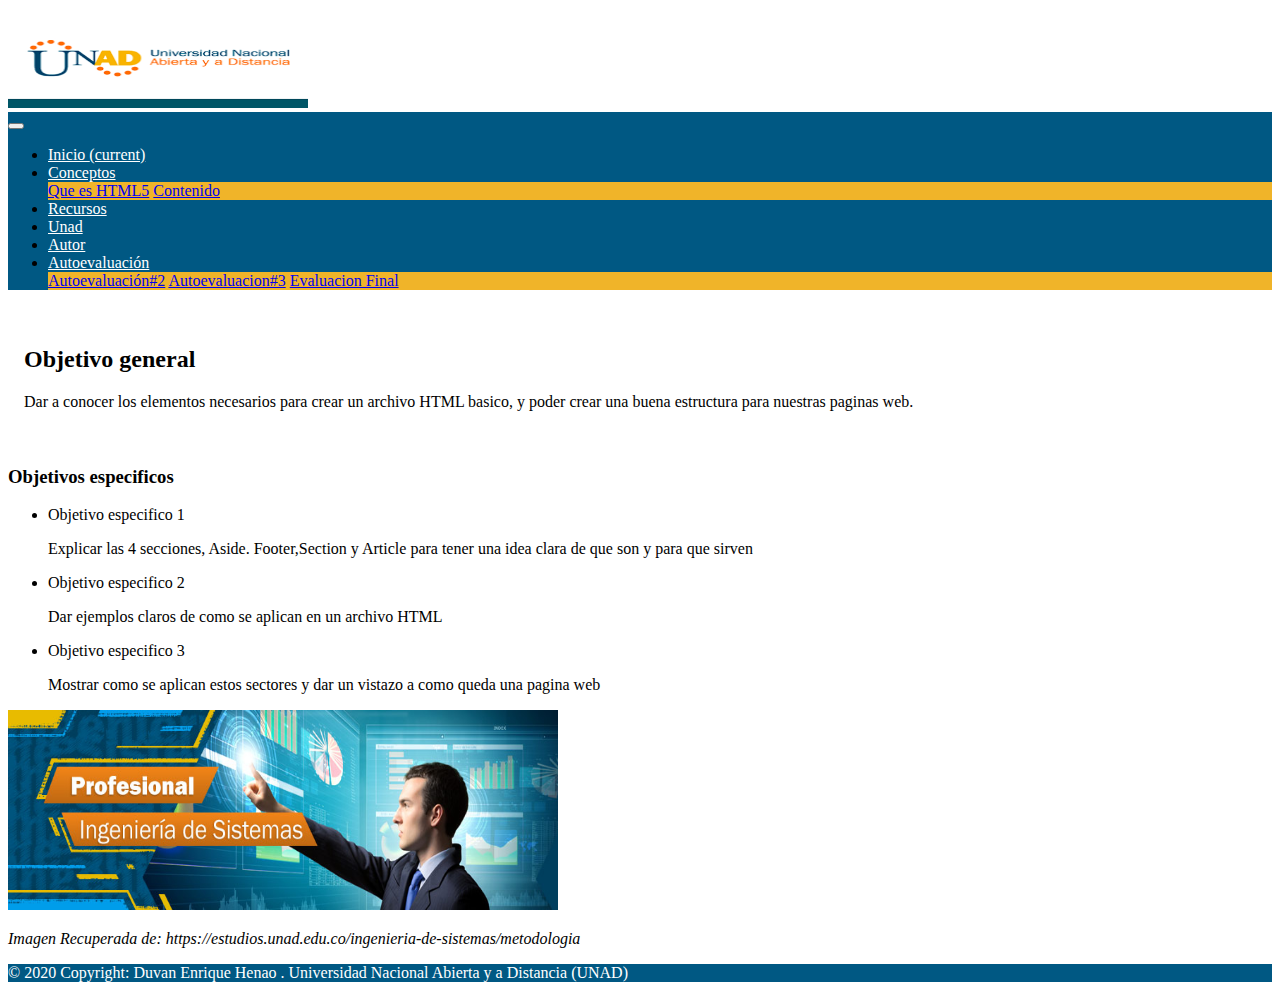
<file: index.html>
<!DOCTYPE html>
	<html>
	<head>
	    <!-- Required meta tags -->
	    <meta charset="utf-8">
	    <meta name="viewport" content="width=device-width, initial-scale=1, shrink-to-fit=no">

	    <!-- Bootstrap CSS -->
	    <link rel="stylesheet" href="https://cdn.jsdelivr.net/npm/bootstrap@4.5.3/dist/css/bootstrap.min.css" integrity="sha384-TX8t27EcRE3e/ihU7zmQxVncDAy5uIKz4rEkgIXeMed4M0jlfIDPvg6uqKI2xXr2" crossorigin="anonymous">
	    <link rel="stylesheet" type="text/css" href="style.css">
	    <title>DSW</title>
    </head>
        <div class="text-center">
            <img width="300" height="100" src="img/unad.png">
        </div>
	<body>
	    <div class="container mt-4">
	        <div class="row">
		        <div class="col-sm-12">
		        	<header>
		        		<nav class="navbar navbar-expand-lg navbar-light bg-light">              	    
				      		<button class="navbar-toggler" type="button" data-toggle="collapse" 
				              data-target="#navbarSupportedContent" aria-controls="navbarSupportedContent" 
				              aria-expanded="false" aria-label="Toggle navigation">
				              <span class="navbar-toggler-icon"></span>
				            </button>
				      		<div class="collapse navbar-collapse text-right" id="navbarSupportedContent">
				                <ul class="nav justify-content-end mr-auto">
					                <li class="nav-item active">
					                  <a class="nav-link navbar-text" href="index.html">Inicio <span class="sr-only">(current)</span></a>
					                </li>
					                <li class="nav-item dropdown">
					                    <a class="nav-link dropdown-toggle navbar-text" href="#" id="navbarDropdown" role="button" 
					                       data-toggle="dropdown" aria-haspopup="true" aria-expanded="false">
					                      Conceptos
					                    </a>
					                    <div id="dropdownmenu" class="dropdown-menu" aria-labelledby="navbarDropdown">
					                      <a class="dropdown-item" href="conceptos.html">Que es HTML5</a>
					                      <a class="dropdown-item" href="contenido.html">Contenido</a>
					                    </div>
					                </li>
					                <li class="nav-item">
					                  <a class="nav-link navbar-text" href="recursos.html">Recursos</a>
                                    </li>
                                    <li class="nav-item">
                                        <a class="nav-link navbar-text" href="Unad.html">Unad</a>
                                      </li>
					                <li class="nav-item">
					                  <a class="nav-link navbar-text" href="autor.html">Autor</a>
					                </li>   
					                <li class="nav-item dropdown">
					                    <a class="nav-link dropdown-toggle navbar-text" href="#" id="navbarDropdown" role="button" 
					                       data-toggle="dropdown" aria-haspopup="true" aria-expanded="false">
					                      Autoevaluación
					                    </a>
					                    <div id="dropdownmenu" class="dropdown-menu" aria-labelledby="navbarDropdown">
					                      <a class="dropdown-item" href="autoevualcion1.html">Autoevaluación#2</a>
										  <a class="dropdown-item" href="autoevaluacion2.html">Autoevaluacion#3</a>
										  <a class="dropdown-item" href="evaluacionfinal.html">Evaluacion Final</a>
										  
					                    </div>
                                    </li>


				                </ul>
				               
				              
				            </div>
			            </nav>	
		        	</header>
		            
		        </div>
	        </div>
	        <div class="row mt-4">
	        	<div id="objetivogeneral" class="col-sm-5 objetivos">
                    <h2>Objetivo general</h2>
                    <p>Dar a conocer los elementos necesarios para crear un archivo HTML basico, y poder 
                        crear una buena estructura para nuestras paginas web.
                    </p>
	        	</div>
	        	<div id="objetivoespecifico" class="col-sm-5 objetivos">
                    <h3>Objetivos especificos</h3>
                    <ul>
                        <li>Objetivo especifico 1</li>
                        <p>Explicar las 4 secciones, Aside. Footer,Section y Article para tener una idea clara
                            de que son y para que sirven </p>
                        <li>Objetivo especifico 2</li>
                        <p>Dar ejemplos claros de como se aplican en un archivo HTML</p>
                        <li>Objetivo especifico 3</li>
                        <p>Mostrar como se aplican estos sectores y dar un vistazo a como queda una pagina web</p>
                    </ul>
	        	</div>
            </div>
            <div class="text-center">
                <img width="550" height="200" src="img/sistemas.jpg">
                <p><em class="img_cite">Imagen Recuperada de: https://estudios.unad.edu.co/ingenieria-de-sistemas/metodologia</em></p>
            </div>
		<footer>
		  <div class="fondocopyright text-center">© 2020 Copyright:
		    Duvan Enrique Henao . Universidad Nacional Abierta y a Distancia (UNAD)
		  </div>

		</footer>

        </div>
        <script src="https://code.jquery.com/jquery-3.5.1.slim.min.js" integrity="sha384-DfXdz2htPH0lsSSs5nCTpuj/zy4C+OGpamoFVy38MVBnE+IbbVYUew+OrCXaRkfj" crossorigin="anonymous"></script>
	    <script src="https://cdn.jsdelivr.net/npm/popper.js@1.16.1/dist/umd/popper.min.js" integrity="sha384-9/reFTGAW83EW2RDu2S0VKaIzap3H66lZH81PoYlFhbGU+6BZp6G7niu735Sk7lN" crossorigin="anonymous"></script>
	    <script src="https://cdn.jsdelivr.net/npm/bootstrap@4.5.3/dist/js/bootstrap.min.js" integrity="sha384-w1Q4orYjBQndcko6MimVbzY0tgp4pWB4lZ7lr30WKz0vr/aWKhXdBNmNb5D92v7s" crossorigin="anonymous"></script>
	</body>
	</html>
</file>
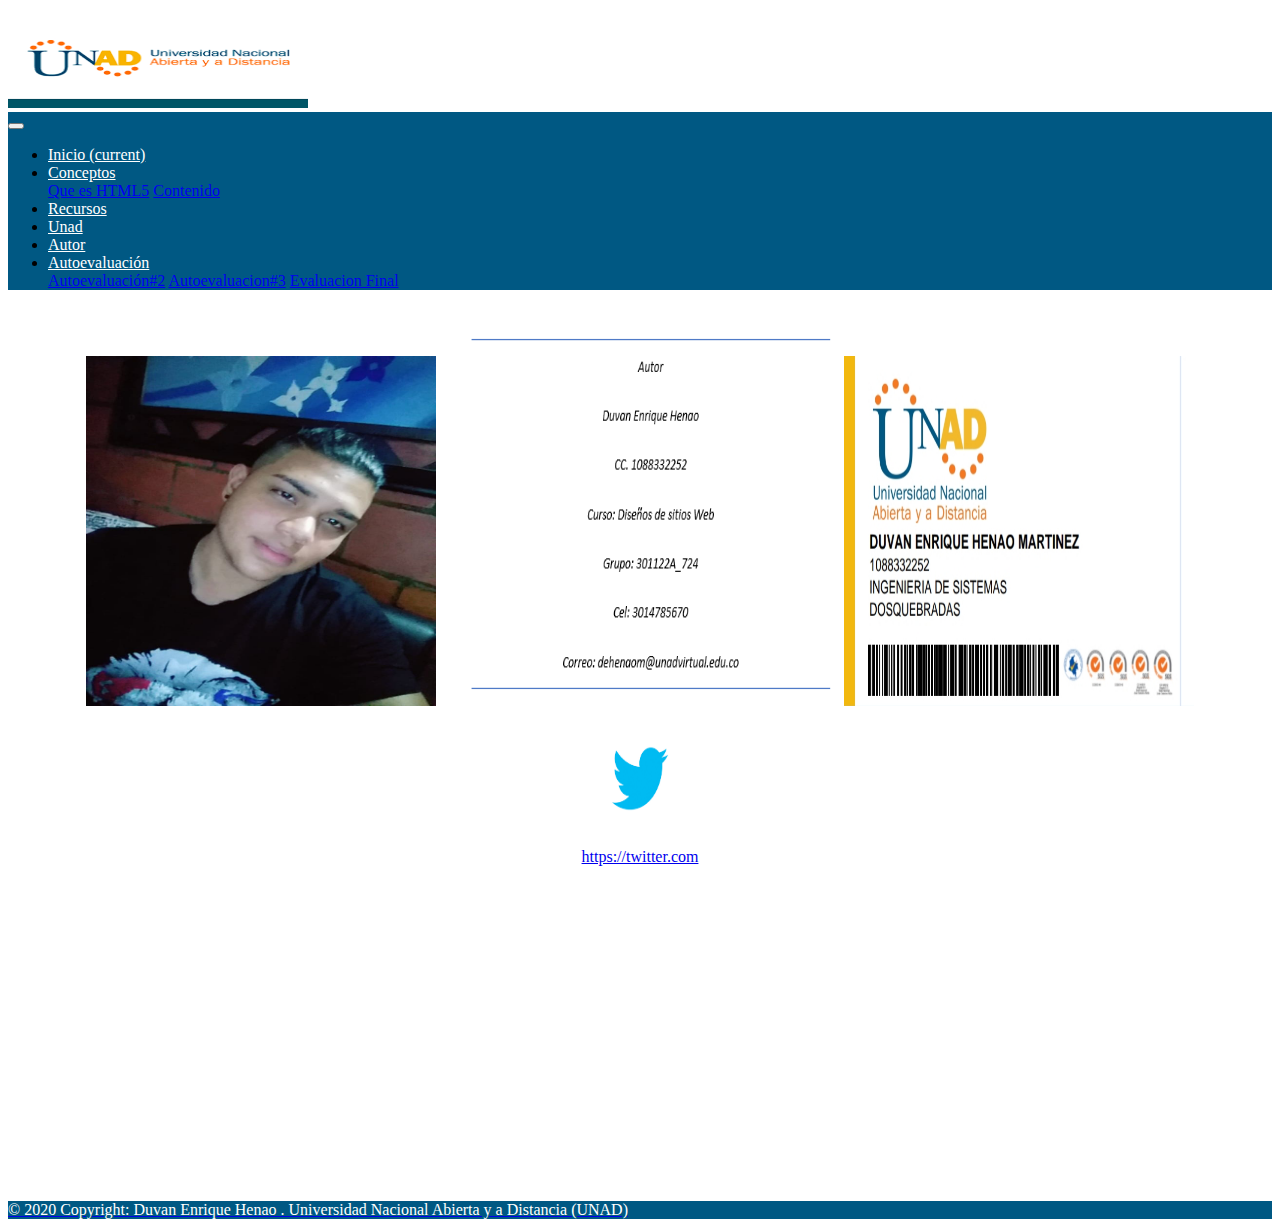
<file: autor.html>
<!DOCTYPE html>
	<html>
	<head>
	    <!-- Required meta tags -->
	    <meta charset="utf-8">
	    <meta name="viewport" content="width=device-width, initial-scale=1, shrink-to-fit=no">

	    <!-- Bootstrap CSS -->
	    <link rel="stylesheet" href="https://cdn.jsdelivr.net/npm/bootstrap@4.5.3/dist/css/bootstrap.min.css" integrity="sha384-TX8t27EcRE3e/ihU7zmQxVncDAy5uIKz4rEkgIXeMed4M0jlfIDPvg6uqKI2xXr2" crossorigin="anonymous">
	    <link rel="stylesheet" type="text/css" href="style.css">
	    <title>DSW</title>
    </head>
    <div class="text-center">
        <img width="300" height="100" src="img/unad.png">
    </div>
	<body>
	    <div class="container mt-4">
	        <div class="row">
		        <div class="col-sm-12">
		        	<header>
		        		<nav class="navbar navbar-expand-lg navbar-light bg-light">              	    
				      		<button class="navbar-toggler" type="button" data-toggle="collapse" 
				              data-target="#navbarSupportedContent" aria-controls="navbarSupportedContent" 
				              aria-expanded="false" aria-label="Toggle navigation">
				              <span class="navbar-toggler-icon"></span>
				            </button>
				      		<div class="collapse navbar-collapse text-right" id="navbarSupportedContent">
				                <ul class="nav justify-content-end mr-auto">
					                <li class="nav-item active">
					                  <a class="nav-link navbar-text" href="index.html">Inicio <span class="sr-only">(current)</span></a>
					                </li>
					                <li class="nav-item dropdown">
					                    <a class="nav-link dropdown-toggle navbar-text" href="#" id="navbarDropdown" role="button" 
					                       data-toggle="dropdown" aria-haspopup="true" aria-expanded="false">
					                      Conceptos
					                    </a>
					                    <div id="dropdown_menu_conceptos" class="dropdown-menu" aria-labelledby="navbarDropdown">
					                      <a class="dropdown-item" href="conceptos.html">Que es HTML5</a>
					                      <a class="dropdown-item" href="contenido.html">Contenido</a>
					                    </div>
					                </li>
					                <li class="nav-item">
					                  <a class="nav-link navbar-text" href="recursos.html">Recursos</a>
                                    </li>
                                    <li class="nav-item">
                                        <a class="nav-link navbar-text" href="Unad.html">Unad</a>
                                      </li>
					                <li class="nav-item">
					                  <a class="nav-link navbar-text" href="autor.html">Autor</a>
					                </li>
					                <li class="nav-item dropdown">
					                    <a class="nav-link dropdown-toggle navbar-text" href="#" id="autoevaluacionDropdown" role="button" 
					                       data-toggle="dropdown" aria-haspopup="true" aria-expanded="false">
					                      Autoevaluación
					                    </a>
					                    <div id="dropdown_menu_conceptos" class="dropdown-menu" aria-labelledby="autoevaluacionDropdown">
											<a class="dropdown-item" href="autoevualcion1.html">Autoevaluación#2</a>
											<a class="dropdown-item" href="autoevaluacion2.html">Autoevaluacion#3</a>
											<a class="dropdown-item" href="evaluacionfinal.html">Evaluacion Final</a>
					                    </div>
                                    </li>


				                </ul>
			
				            </div>
			            </nav>	
                    </header>
                    <div class="centrar">
                        <img width="350" height="350" src="img/duvan.jpg">
                        <img width="400" height="400" src="img/datos.png">
                        <img width="350" height="350" src="img/carnet.jpeg">
                   </div>
                   
		            
		        </div>
            </div>
            <br>    
            <div id="twitter" class="col-sm-6">
                <img width="100" height="100" src="img/logotw.jpg">
                <p lang="es" dir="ltr"><a href="https://twitter.com/UniversidadUNAD/status/1324377242655444993/photo/1">https://twitter.com</script>
            </div>
             <footer>
				<div class="col-sm-12 text-center">
	        		<iframe width="560" height="315" src="https://www.loom.com/embed/c9338bcfb28942729adaa737b43a1896" frameborder="0" allow="accelerometer; autoplay; clipboard-write; encrypted-media; gyroscope; picture-in-picture" allowfullscreen></iframe>
	        	</div>
                  <div class="fondocopyright text-center">© 2020 Copyright:
                      Duvan Enrique Henao . Universidad Nacional Abierta y a Distancia (UNAD)
                    </div>
                </footer>
              <script src="https://code.jquery.com/jquery-3.5.1.slim.min.js" integrity="sha384-DfXdz2htPH0lsSSs5nCTpuj/zy4C+OGpamoFVy38MVBnE+IbbVYUew+OrCXaRkfj" crossorigin="anonymous"></script>
              <script src="https://cdn.jsdelivr.net/npm/popper.js@1.16.1/dist/umd/popper.min.js" integrity="sha384-9/reFTGAW83EW2RDu2S0VKaIzap3H66lZH81PoYlFhbGU+6BZp6G7niu735Sk7lN" crossorigin="anonymous"></script>
              <script src="https://cdn.jsdelivr.net/npm/bootstrap@4.5.3/dist/js/bootstrap.min.js" integrity="sha384-w1Q4orYjBQndcko6MimVbzY0tgp4pWB4lZ7lr30WKz0vr/aWKhXdBNmNb5D92v7s" crossorigin="anonymous"></script>
          </body>
          </html>
</file>
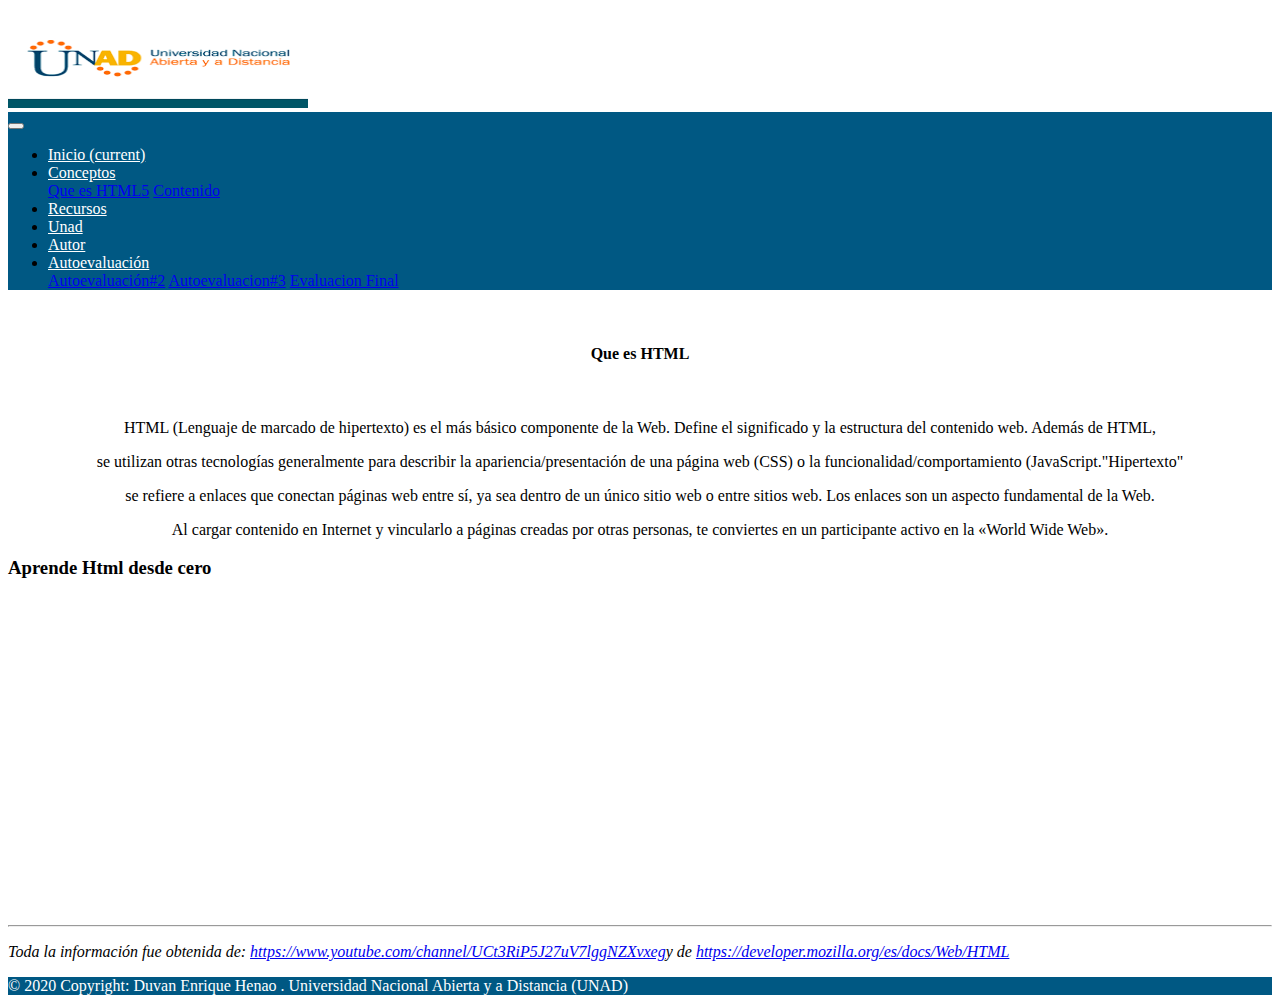
<file: conceptos.html>
<!DOCTYPE html>
	<html>
	<head>
	    <!-- Required meta tags -->
	    <meta charset="utf-8">
	    <meta name="viewport" content="width=device-width, initial-scale=1, shrink-to-fit=no">

	    <!-- Bootstrap CSS -->
	    <link rel="stylesheet" href="https://cdn.jsdelivr.net/npm/bootstrap@4.5.3/dist/css/bootstrap.min.css" integrity="sha384-TX8t27EcRE3e/ihU7zmQxVncDAy5uIKz4rEkgIXeMed4M0jlfIDPvg6uqKI2xXr2" crossorigin="anonymous">
	    <link rel="stylesheet" type="text/css" href="style.css">
	    <title>DSW</title>
    </head>
    <div class="text-center">
        <img width="300" height="100" src="img/unad.png">
    </div>
	<body>
	    <div class="container mt-4">
	        <div class="row">
		        <div class="col-sm-12">
		        	<header>
		        		<nav class="navbar navbar-expand-lg navbar-light bg-light">              	    
				      		<button class="navbar-toggler" type="button" data-toggle="collapse" 
				              data-target="#navbarSupportedContent" aria-controls="navbarSupportedContent" 
				              aria-expanded="false" aria-label="Toggle navigation">
				              <span class="navbar-toggler-icon"></span>
				            </button>
				      		<div class="collapse navbar-collapse text-right" id="navbarSupportedContent">
				                <ul class="nav justify-content-end mr-auto">
					                <li class="nav-item active">
					                  <a class="nav-link navbar-text" href="index.html">Inicio <span class="sr-only">(current)</span></a>
					                </li>
					                <li class="nav-item dropdown">
					                    <a class="nav-link dropdown-toggle navbar-text" href="#" id="navbarDropdown" role="button" 
					                       data-toggle="dropdown" aria-haspopup="true" aria-expanded="false">
					                      Conceptos
					                    </a>
					                    <div id="dropdown_menu_conceptos" class="dropdown-menu" aria-labelledby="navbarDropdown">
					                      <a class="dropdown-item" href="conceptos.html">Que es HTML5</a>
					                      <a class="dropdown-item" href="contenido.html">Contenido</a>
					                    </div>
					                </li>
					                <li class="nav-item">
					                  <a class="nav-link navbar-text" href="recursos.html">Recursos</a>
                                    </li>
                                    <li class="nav-item">
                                        <a class="nav-link navbar-text" href="Unad.html">Unad</a>
                                      </li>
					                <li class="nav-item">
					                  <a class="nav-link navbar-text" href="autor.html">Autor</a>
					                </li>
					                <li class="nav-item dropdown">
					                    <a class="nav-link dropdown-toggle navbar-text" href="#" id="autoevaluacionDropdown" role="button" 
					                       data-toggle="dropdown" aria-haspopup="true" aria-expanded="false">
					                      Autoevaluación 
					                    </a>
					                    <div id="dropdown_menu_conceptos" class="dropdown-menu" aria-labelledby="autoevaluacionDropdown">
											<a class="dropdown-item" href="autoevualcion1.html">Autoevaluación#2</a>
											<a class="dropdown-item" href="autoevaluacion2.html">Autoevaluacion#3</a>
											<a class="dropdown-item" href="evaluacionfinal.html">Evaluacion Final</a>
					                    </div>
                                    </li>
        
                                    </div>

				                </ul>
				
				            </div>
			            </nav>	
		        	</header>
		            
                </div>
                <br>
                <div class="row mt-4 ml-1">
                 <div class="centrar">
                        <h4>Que es HTML</h4>
                        <br>
                        <p class="ml-3 mr-3 text-justify">HTML (Lenguaje de marcado de hipertexto) es el más básico componente de la Web. Define el significado y la estructura del contenido web. Además de HTML,</p>
                        <p class="ml-3 mr-3 text-justify">se utilizan otras tecnologías generalmente para describir la apariencia/presentación de una página web (CSS) o la funcionalidad/comportamiento (JavaScript."Hipertexto" </p>
                        <p class="ml-3 mr-3 text-justify">se refiere a enlaces que conectan páginas web entre sí, ya sea dentro de un único sitio web o entre sitios web. Los enlaces son un aspecto fundamental de la Web.</p>
                        <p class="ml-3 mr-3 text-justify"> Al cargar contenido en Internet y vincularlo a páginas creadas por otras personas, te conviertes en un participante activo en la «World Wide Web».</p>
                    </div>
                </div>
                        <div class="text-center">
                            <h3><strong>Aprende Html desde cero</strong></h3>
                            <iframe class="mt-2" width="518" height="315" src="https://www.youtube.com/embed/Xfl9gjgWJH4" frameborder="0" allow="accelerometer; autoplay; clipboard-write; encrypted-media; gyroscope; picture-in-picture" allowfullscreen></iframe>
                            <hr>
                            <p><em>Toda la información fue obtenida de: <a href="https://www.youtube.com/channel/UCt3RiP5J27uV7lggNZXvxeg">https://www.youtube.com/channel/UCt3RiP5J27uV7lggNZXvxeg</a>y de <a href="https://developer.mozilla.org/es/docs/Web/HTML"> https://developer.mozilla.org/es/docs/Web/HTML</a>    </em></p>      				
                        </div>
            </div>
            <footer>
                <div class="fondocopyright text-center">© 2020 Copyright:
                  Duvan Enrique Henao . Universidad Nacional Abierta y a Distancia (UNAD)
                </div>
      
              </footer>
      
              </div>
              <script src="https://code.jquery.com/jquery-3.5.1.slim.min.js" integrity="sha384-DfXdz2htPH0lsSSs5nCTpuj/zy4C+OGpamoFVy38MVBnE+IbbVYUew+OrCXaRkfj" crossorigin="anonymous"></script>
              <script src="https://cdn.jsdelivr.net/npm/popper.js@1.16.1/dist/umd/popper.min.js" integrity="sha384-9/reFTGAW83EW2RDu2S0VKaIzap3H66lZH81PoYlFhbGU+6BZp6G7niu735Sk7lN" crossorigin="anonymous"></script>
              <script src="https://cdn.jsdelivr.net/npm/bootstrap@4.5.3/dist/js/bootstrap.min.js" integrity="sha384-w1Q4orYjBQndcko6MimVbzY0tgp4pWB4lZ7lr30WKz0vr/aWKhXdBNmNb5D92v7s" crossorigin="anonymous"></script>
          </body>
          </html>
</file>
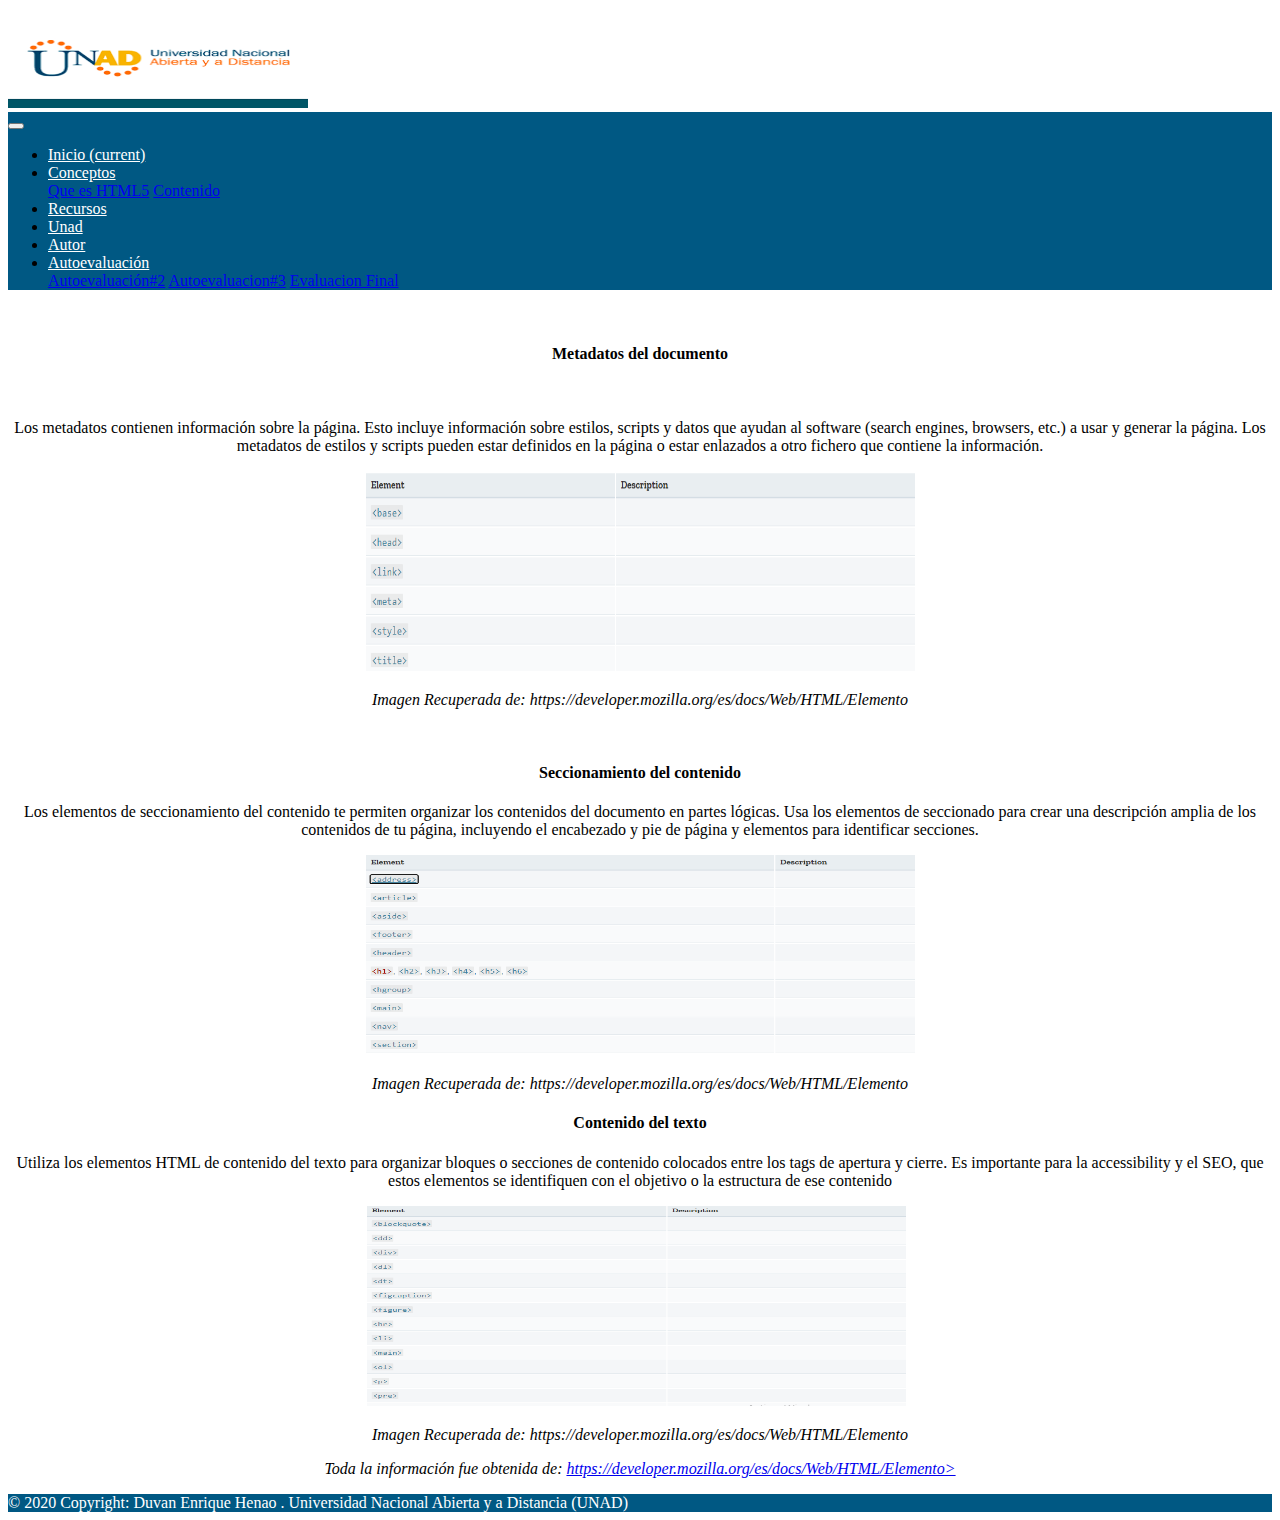
<file: contenido.html>
<!DOCTYPE html>
	<html>
	<head>
	    <!-- Required meta tags -->
	    <meta charset="utf-8">
	    <meta name="viewport" content="width=device-width, initial-scale=1, shrink-to-fit=no">

	    <!-- Bootstrap CSS -->
	    <link rel="stylesheet" href="https://cdn.jsdelivr.net/npm/bootstrap@4.5.3/dist/css/bootstrap.min.css" integrity="sha384-TX8t27EcRE3e/ihU7zmQxVncDAy5uIKz4rEkgIXeMed4M0jlfIDPvg6uqKI2xXr2" crossorigin="anonymous">
	    <link rel="stylesheet" type="text/css" href="style.css">
	    <title>DSW</title>
    </head>
    <div class="text-center">
        <img width="300" height="100" src="img/unad.png">
    </div>
	<body>
	    <div class="container mt-4">
	        <div class="row">
		        <div class="col-sm-12">
		        	<header>
		        		<nav class="navbar navbar-expand-lg navbar-light bg-light">              	    
				      		<button class="navbar-toggler" type="button" data-toggle="collapse" 
				              data-target="#navbarSupportedContent" aria-controls="navbarSupportedContent" 
				              aria-expanded="false" aria-label="Toggle navigation">
				              <span class="navbar-toggler-icon"></span>
				            </button>
				      		<div class="collapse navbar-collapse text-right" id="navbarSupportedContent">
				                <ul class="nav justify-content-end mr-auto">
					                <li class="nav-item active">
					                  <a class="nav-link navbar-text" href="index.html">Inicio <span class="sr-only">(current)</span></a>
					                </li>
					                <li class="nav-item dropdown">
					                    <a class="nav-link dropdown-toggle navbar-text" href="#" id="navbarDropdown" role="button" 
					                       data-toggle="dropdown" aria-haspopup="true" aria-expanded="false">
					                      Conceptos
					                    </a>
					                    <div id="dropdown_menu_conceptos" class="dropdown-menu" aria-labelledby="navbarDropdown">
					                      <a class="dropdown-item" href="conceptos.html">Que es HTML5</a>
					                      <a class="dropdown-item" href="contenido.html">Contenido</a>
					                    </div>
					                </li>
					                <li class="nav-item">
					                  <a class="nav-link navbar-text" href="recursos.html">Recursos</a>
                                    </li>
                                    <li class="nav-item">
                                        <a class="nav-link navbar-text" href="Unad.html">Unad</a>
                                      </li>
					                <li class="nav-item">
					                  <a class="nav-link navbar-text" href="autor.html">Autor</a>
					                </li>
					                <li class="nav-item dropdown">
					                    <a class="nav-link dropdown-toggle navbar-text" href="#" id="autoevaluacionDropdown" role="button" 
					                       data-toggle="dropdown" aria-haspopup="true" aria-expanded="false">
					                      Autoevaluación 
					                    </a>
					                    <div id="dropdown_menu_conceptos" class="dropdown-menu" aria-labelledby="autoevaluacionDropdown">
											<a class="dropdown-item" href="autoevualcion1.html">Autoevaluación#2</a>
											<a class="dropdown-item" href="autoevaluacion2.html">Autoevaluacion#3</a>
											<a class="dropdown-item" href="evaluacionfinal.html">Evaluacion Final</a>
					                    </div>
                                    </li>


				                </ul>

				            </div>
			            </nav>	
		        	</header>
		            
                </div>
                <br>
                <div class="row mt-4 ml-1">
                 <div class="centrar">
                        <h4>Metadatos del documento</h4>
                        <br>
                        <p class="ml-3 mr-3 text-justify">Los metadatos contienen información sobre la página. Esto incluye información sobre estilos, scripts y datos que ayudan al software (search engines, browsers, etc.) a usar y generar la página. Los metadatos de estilos y scripts pueden estar definidos en la página o estar enlazados a otro fichero que contiene la información.</p>
                        <div class="text-center">
                            <img width="550" height="200" src="img/tabla.png">
                            <p><em class="img_cite">Imagen Recuperada de: https://developer.mozilla.org/es/docs/Web/HTML/Elemento</em></p>
                            <br>
                            <h4>Seccionamiento del contenido</h4>
                            <p class="ml-3 mr-3 text-justify">Los elementos de seccionamiento del contenido te permiten organizar los contenidos del documento en partes lógicas. Usa los elementos de seccionado para crear una descripción amplia de los contenidos de tu página, incluyendo el encabezado y pie de página y elementos para identificar secciones.</p>
                            <img width="550" height="200" src="img/tabla2.png">
                            <p><em class="img_cite">Imagen Recuperada de: https://developer.mozilla.org/es/docs/Web/HTML/Elemento</em></p>
                            <h4>Contenido del texto</h4>
                            <p class="ml-3 mr-3 text-justify">Utiliza los elementos HTML de contenido del texto para organizar bloques o secciones de contenido colocados entre los tags de apertura<body> y cierre. Es importante para la accessibility y el SEO, que estos elementos se identifiquen con el objetivo o la estructura de ese contenido</p>
                                <img width="550" height="200" src="img/tabla3.png">
                                <p><em class="img_cite">Imagen Recuperada de: https://developer.mozilla.org/es/docs/Web/HTML/Elemento</em></p>
                                <p><em>Toda la información fue obtenida de: <a href="https://developer.mozilla.org/es/docs/Web/HTML/Elemento">https://developer.mozilla.org/es/docs/Web/HTML/Elemento></a>    </em></p> 
                            </div>
                    </div>
                </div>
            </div>
            <footer>
                <div class="fondocopyright text-center">© 2020 Copyright:
                  Duvan Enrique Henao . Universidad Nacional Abierta y a Distancia (UNAD)
                </div>
      
              </footer>
      
              </div>
              <script src="https://code.jquery.com/jquery-3.5.1.slim.min.js" integrity="sha384-DfXdz2htPH0lsSSs5nCTpuj/zy4C+OGpamoFVy38MVBnE+IbbVYUew+OrCXaRkfj" crossorigin="anonymous"></script>
              <script src="https://cdn.jsdelivr.net/npm/popper.js@1.16.1/dist/umd/popper.min.js" integrity="sha384-9/reFTGAW83EW2RDu2S0VKaIzap3H66lZH81PoYlFhbGU+6BZp6G7niu735Sk7lN" crossorigin="anonymous"></script>
              <script src="https://cdn.jsdelivr.net/npm/bootstrap@4.5.3/dist/js/bootstrap.min.js" integrity="sha384-w1Q4orYjBQndcko6MimVbzY0tgp4pWB4lZ7lr30WKz0vr/aWKhXdBNmNb5D92v7s" crossorigin="anonymous"></script>
          </body>
          </html>
</file>
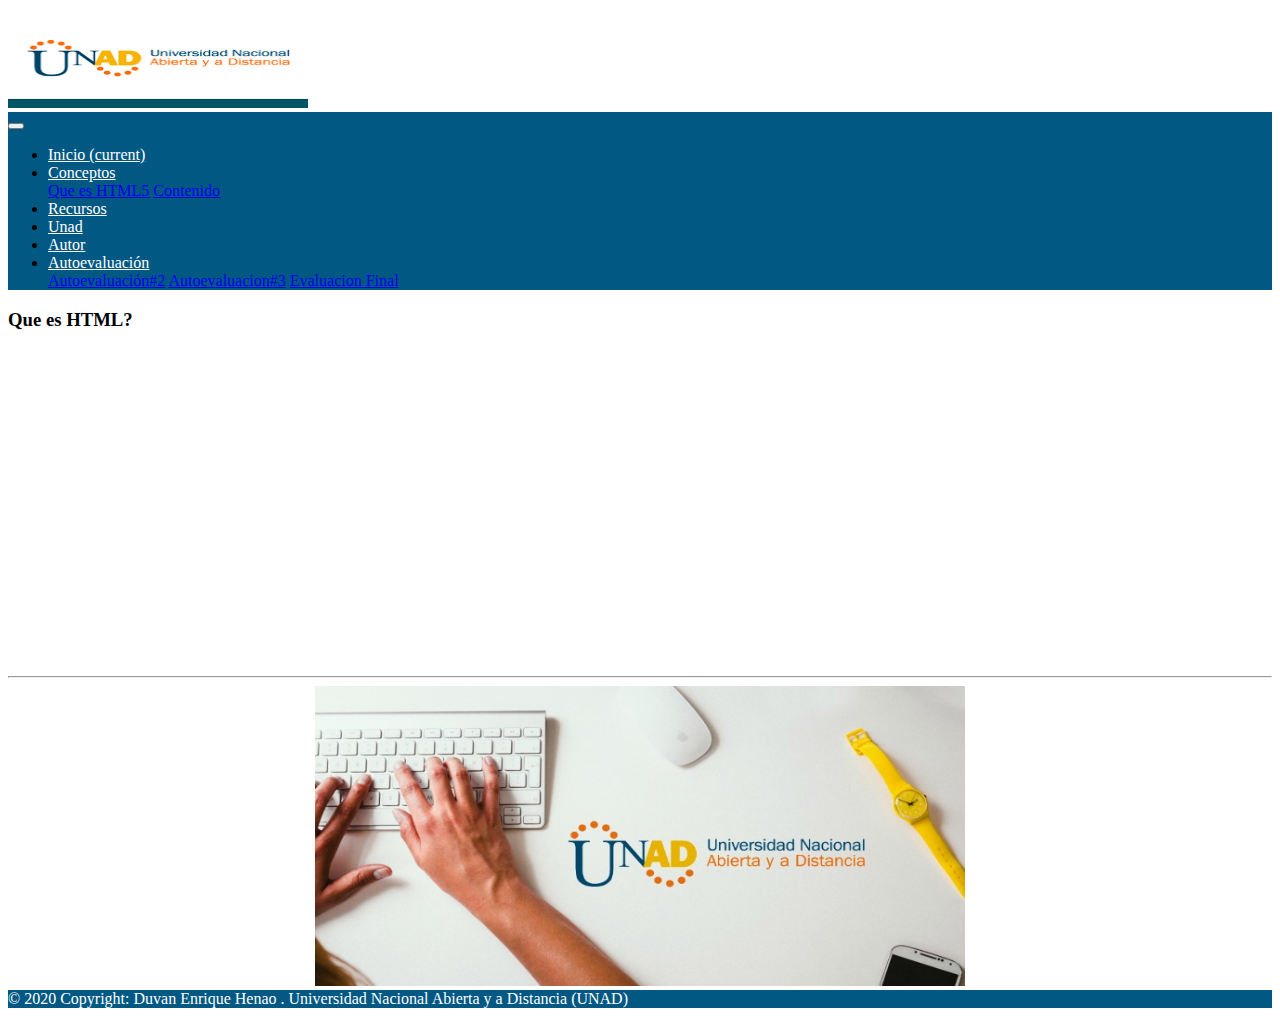
<file: recursos.html>
<!DOCTYPE html>
	<html>
	<head>
	    <!-- Required meta tags -->
	    <meta charset="utf-8">
	    <meta name="viewport" content="width=device-width, initial-scale=1, shrink-to-fit=no">

	    <!-- Bootstrap CSS -->
	    <link rel="stylesheet" href="https://cdn.jsdelivr.net/npm/bootstrap@4.5.3/dist/css/bootstrap.min.css" integrity="sha384-TX8t27EcRE3e/ihU7zmQxVncDAy5uIKz4rEkgIXeMed4M0jlfIDPvg6uqKI2xXr2" crossorigin="anonymous">
	    <link rel="stylesheet" type="text/css" href="style.css">
	    <title>DSW</title>
    </head>
    <div class="text-center">
        <img width="300" height="100" src="img/unad.png">
    </div>
	<body>
	    <div class="container mt-4">
	        <div class="row">
		        <div class="col-sm-12">
		        	<header>
		        		<nav class="navbar navbar-expand-lg navbar-light bg-light">              	    
				      		<button class="navbar-toggler" type="button" data-toggle="collapse" 
				              data-target="#navbarSupportedContent" aria-controls="navbarSupportedContent" 
				              aria-expanded="false" aria-label="Toggle navigation">
				              <span class="navbar-toggler-icon"></span>
				            </button>
				      		<div class="collapse navbar-collapse text-right" id="navbarSupportedContent">
				                <ul class="nav justify-content-end mr-auto">
					                <li class="nav-item active">
					                  <a class="nav-link navbar-text" href="index.html">Inicio <span class="sr-only">(current)</span></a>
					                </li>
					                <li class="nav-item dropdown">
					                    <a class="nav-link dropdown-toggle navbar-text" href="#" id="navbarDropdown" role="button" 
					                       data-toggle="dropdown" aria-haspopup="true" aria-expanded="false">
					                      Conceptos
					                    </a>
					                    <div id="dropdown_menu_conceptos" class="dropdown-menu" aria-labelledby="navbarDropdown">
					                      <a class="dropdown-item" href="conceptos.html">Que es HTML5</a>
					                      <a class="dropdown-item" href="contenido.html">Contenido</a>
					                    </div>
					                </li>
					                <li class="nav-item">
					                  <a class="nav-link navbar-text" href="recursos.html">Recursos</a>
                                    </li>
                                    <li class="nav-item">
                                        <a class="nav-link navbar-text" href="Unad.html">Unad</a>
                                      </li>
					                <li class="nav-item">
					                  <a class="nav-link navbar-text" href="autor.html">Autor</a>
					                </li>
					                <li class="nav-item dropdown">
					                    <a class="nav-link dropdown-toggle navbar-text" href="#" id="autoevaluacionDropdown" role="button" 
					                       data-toggle="dropdown" aria-haspopup="true" aria-expanded="false">
					                      Autoevaluación
					                    </a>
					                    <div id="dropdown_menu_conceptos" class="dropdown-menu" aria-labelledby="autoevaluacionDropdown">
											<a class="dropdown-item" href="autoevualcion1.html">Autoevaluación#2</a>
											<a class="dropdown-item" href="autoevaluacion2.html">Autoevaluacion#3</a>
											<a class="dropdown-item" href="evaluacionfinal.html">Evaluacion Final</a>
					                    </div>
                                    </li>


				                </ul>
                               
                            </div>
                            
			            </nav>	
                    </header>
                    <div class="text-center">
                        <h3><strong>Que es HTML?</strong></h3>
                        <iframe class="mt-2" width="518" height="315" src="https://www.loom.com/embed/d94f704c3d9a4048b8738faf73b03398" frameborder="0" allow="accelerometer; autoplay; clipboard-write; encrypted-media; gyroscope; picture-in-picture" allowfullscreen></iframe>
                        <hr>				
                    </div>
                    <div class="centrar">
                         <img width="650" height="300" src="img/educacion.jpg">
                    </div>
                </div>
                
               
            </div>
            <footer>
                <div class="fondocopyright text-center">© 2020 Copyright:
                  Duvan Enrique Henao . Universidad Nacional Abierta y a Distancia (UNAD)
                </div>
      
              </footer>
      
              </div>
              <script src="https://code.jquery.com/jquery-3.5.1.slim.min.js" integrity="sha384-DfXdz2htPH0lsSSs5nCTpuj/zy4C+OGpamoFVy38MVBnE+IbbVYUew+OrCXaRkfj" crossorigin="anonymous"></script>
              <script src="https://cdn.jsdelivr.net/npm/popper.js@1.16.1/dist/umd/popper.min.js" integrity="sha384-9/reFTGAW83EW2RDu2S0VKaIzap3H66lZH81PoYlFhbGU+6BZp6G7niu735Sk7lN" crossorigin="anonymous"></script>
              <script src="https://cdn.jsdelivr.net/npm/bootstrap@4.5.3/dist/js/bootstrap.min.js" integrity="sha384-w1Q4orYjBQndcko6MimVbzY0tgp4pWB4lZ7lr30WKz0vr/aWKhXdBNmNb5D92v7s" crossorigin="anonymous"></script>
          </body>
          </html>
</file>
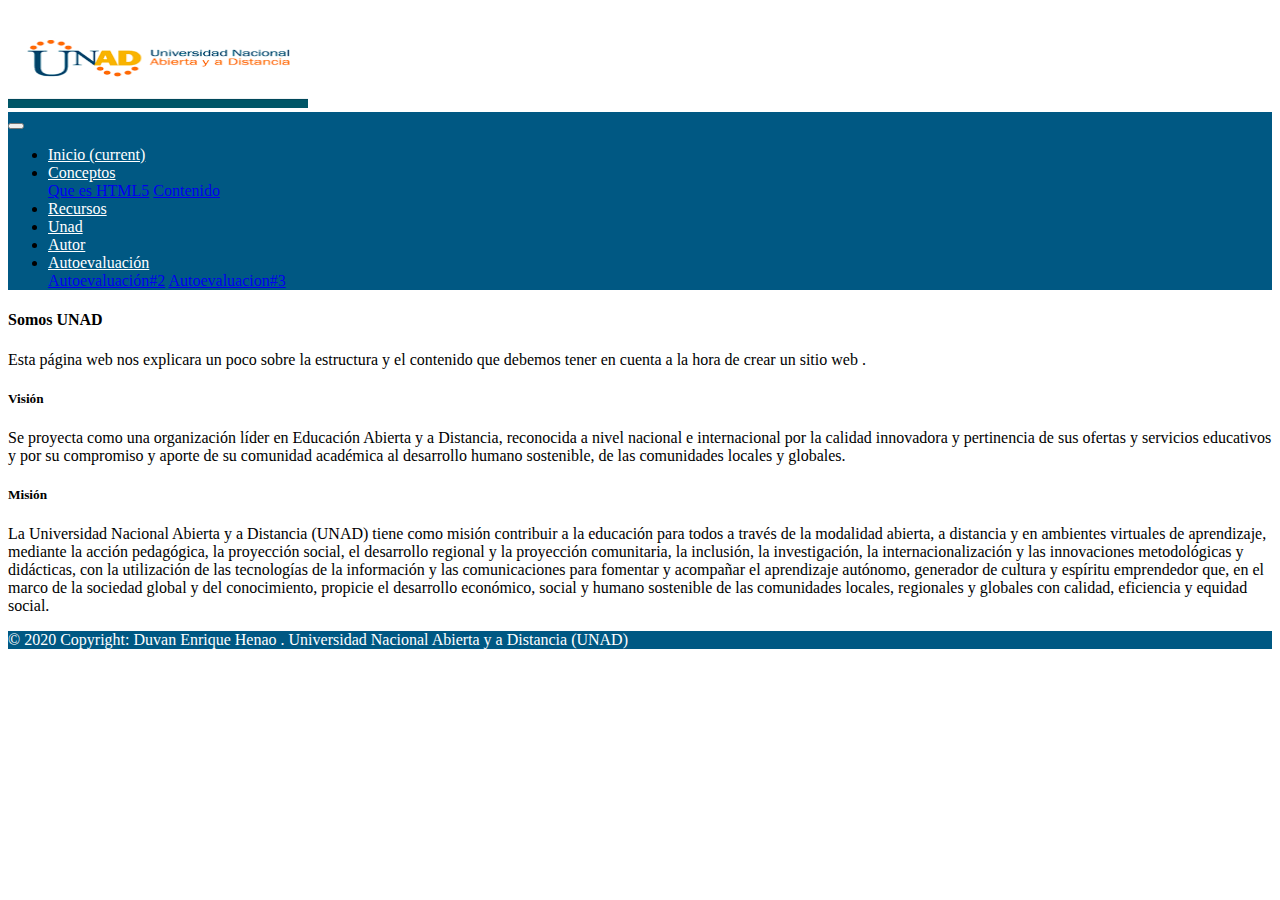
<file: Unad.html>
<!DOCTYPE html>
	<html>
	<head>
	    <!-- Required meta tags -->
	    <meta charset="utf-8">
	    <meta name="viewport" content="width=device-width, initial-scale=1, shrink-to-fit=no">

	    <!-- Bootstrap CSS -->
	    <link rel="stylesheet" href="https://cdn.jsdelivr.net/npm/bootstrap@4.5.3/dist/css/bootstrap.min.css" integrity="sha384-TX8t27EcRE3e/ihU7zmQxVncDAy5uIKz4rEkgIXeMed4M0jlfIDPvg6uqKI2xXr2" crossorigin="anonymous">
	    <link rel="stylesheet" type="text/css" href="style.css">
	    <title>DSW</title>
    </head>
    <div class="text-center">
        <img width="300" height="100" src="img/unad.png">
    </div>
	<body>
	    <div class="container mt-4">
	        <div class="row">
		        <div class="col-sm-12">
		        	<header>
		        		<nav class="navbar navbar-expand-lg navbar-light bg-light">              	    
				      		<button class="navbar-toggler" type="button" data-toggle="collapse" 
				              data-target="#navbarSupportedContent" aria-controls="navbarSupportedContent" 
				              aria-expanded="false" aria-label="Toggle navigation">
				              <span class="navbar-toggler-icon"></span>
				            </button>
				      		<div class="collapse navbar-collapse text-right" id="navbarSupportedContent">
				                <ul class="nav justify-content-end mr-auto">
					                <li class="nav-item active">
					                  <a class="nav-link navbar-text" href="index.html">Inicio <span class="sr-only">(current)</span></a>
					                </li>
					                <li class="nav-item dropdown">
					                    <a class="nav-link dropdown-toggle navbar-text" href="#" id="navbarDropdown" role="button" 
					                       data-toggle="dropdown" aria-haspopup="true" aria-expanded="false">
					                      Conceptos
					                    </a>
					                    <div id="dropdown_menu_conceptos" class="dropdown-menu" aria-labelledby="navbarDropdown">
					                      <a class="dropdown-item" href="conceptos.html">Que es HTML5</a>
					                      <a class="dropdown-item" href="contenido.html">Contenido</a>
					                    </div>
					                </li>
					                <li class="nav-item">
					                  <a class="nav-link navbar-text" href="recursos.html">Recursos</a>
                                    </li>
                                    <li class="nav-item">
                                        <a class="nav-link navbar-text" href="Unad.html">Unad</a>
                                      </li>
					                <li class="nav-item">
					                  <a class="nav-link navbar-text" href="autor.html">Autor</a>
					                </li>
					                <li class="nav-item dropdown">
					                    <a class="nav-link dropdown-toggle navbar-text" href="#" id="autoevaluacionDropdown" role="button" 
					                       data-toggle="dropdown" aria-haspopup="true" aria-expanded="false">
					                      Autoevaluación
					                    </a>
					                    <div id="dropdown_menu_conceptos" class="dropdown-menu" aria-labelledby="autoevaluacionDropdown">
					                      <a class="dropdown-item" href="#">Autoevaluación#2</a>
					                      <a class="dropdown-item" href="#">Autoevaluacion#3</a>
					                    </div>
                                    </li>


				                </ul>
				            </div>
			            </nav>	
		        	</header>
		            
		        </div>
	        </div>
			<div class="row mt-5 text-center">
	        	<div class="col-sm-12">
	        		<h4>Somos UNAD</h4>
	        		<p class="text-justify">Esta página web nos explicara un poco sobre la estructura y el contenido que debemos tener en cuenta a la hora de crear un sitio web .</p>
	        	</div>
	        	<div class="col-sm-6">
	        		<h5>Visión</h5>
	        		<p class="text-justify">Se proyecta como una organización líder en Educación Abierta y a Distancia, reconocida a nivel nacional e internacional por la calidad innovadora y pertinencia de sus ofertas y servicios educativos y por su compromiso y aporte de su comunidad académica al desarrollo humano sostenible, de las comunidades locales y globales.</p>
	        	</div>
	        	<div class="col-sm-6">
	        		<h5>Misión</h5>
	        		<p class="text-justify">La Universidad Nacional Abierta y a Distancia (UNAD) tiene como misión contribuir a la educación para todos a través de la modalidad abierta, a distancia y en ambientes virtuales de aprendizaje, mediante la acción pedagógica, la proyección social, el desarrollo regional y la proyección comunitaria, la inclusión, la investigación, la internacionalización y las innovaciones metodológicas y didácticas, con la utilización de las tecnologías de la información y las comunicaciones para fomentar y acompañar el aprendizaje autónomo, generador de cultura y espíritu emprendedor que, en el marco de la sociedad global y del conocimiento, propicie el desarrollo económico, social y humano sostenible de las comunidades locales, regionales y globales con calidad, eficiencia y equidad social. </p>
	        	</div>
	        </div>


            <footer>
                <div class="fondocopyright text-center">© 2020 Copyright:
                  Duvan Enrique Henao . Universidad Nacional Abierta y a Distancia (UNAD)
                </div>
      
              </footer>

        </div>
        <script src="https://code.jquery.com/jquery-3.5.1.slim.min.js" integrity="sha384-DfXdz2htPH0lsSSs5nCTpuj/zy4C+OGpamoFVy38MVBnE+IbbVYUew+OrCXaRkfj" crossorigin="anonymous"></script>
        <script src="https://cdn.jsdelivr.net/npm/popper.js@1.16.1/dist/umd/popper.min.js" integrity="sha384-9/reFTGAW83EW2RDu2S0VKaIzap3H66lZH81PoYlFhbGU+6BZp6G7niu735Sk7lN" crossorigin="anonymous"></script>
        <script src="https://cdn.jsdelivr.net/npm/bootstrap@4.5.3/dist/js/bootstrap.min.js" integrity="sha384-w1Q4orYjBQndcko6MimVbzY0tgp4pWB4lZ7lr30WKz0vr/aWKhXdBNmNb5D92v7s" crossorigin="anonymous"></script>
	</body>
	</html>
</file>
<file: style.css>
#objetivogeneral{
	padding-top: 20px;
	margin-right: 160px !important;
	margin-left: 16px;
}

#objetivoespecifico{
	padding-top: 20px;
}
.centrar{
    text-align: center !important;
}

.fondocopyright{
	background:  #005883 !important;
	color: white !important;
}
.fondo{
	background:  #005883 !important;
	color: white !important;
}

#navbarDropdown:hover{
	background: #F0B429 !important;
}
#autoevaluacionDropdown:hover{
	background: #F0B429 !important;
}

#dropdownmenu{
	background: #F0B429 !important;
}
#dropdown-menu{
	background: #005883 !important;
}
.dropdown-item:hover{
    background: #005883 !important; 
}


.navbar-text{
	color: white !important;
}

.navbar{
	background: #005883 !important;
}


#twitter{
	text-align: -webkit-center;
}
</file>
